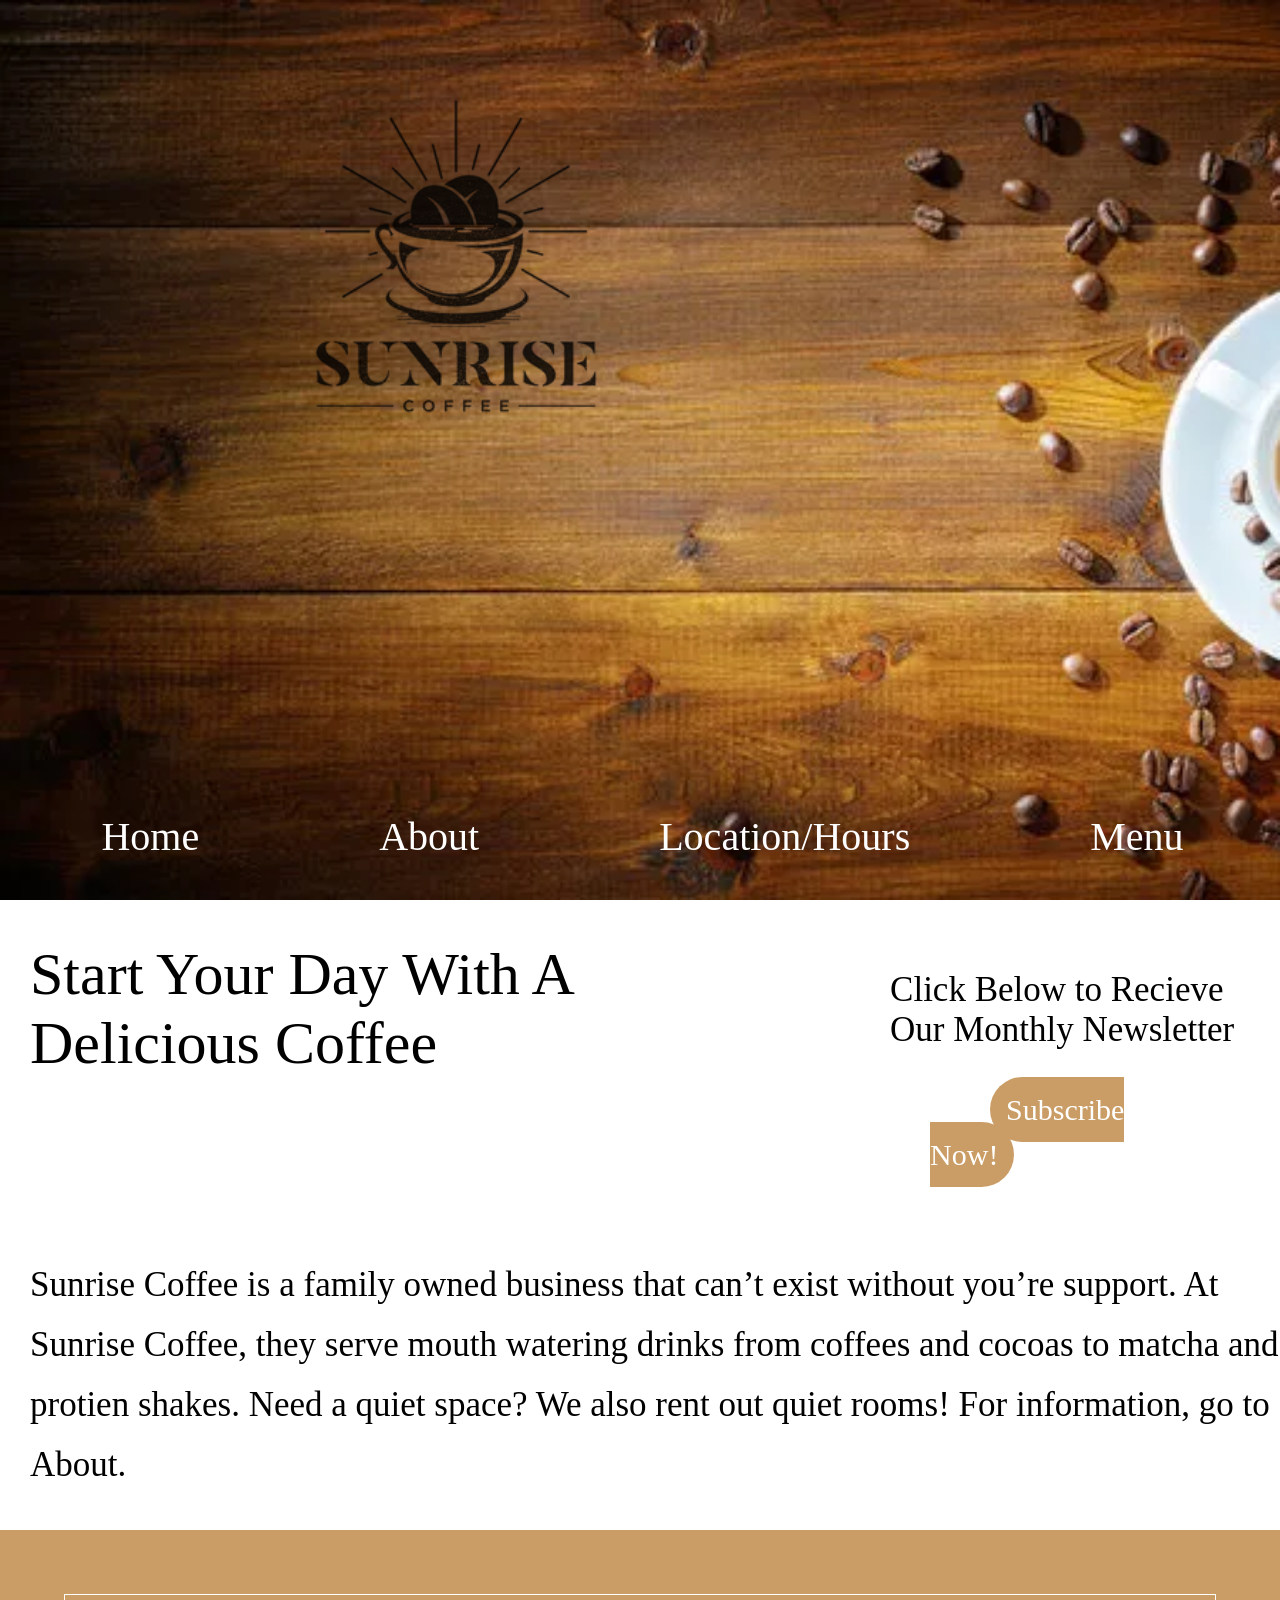
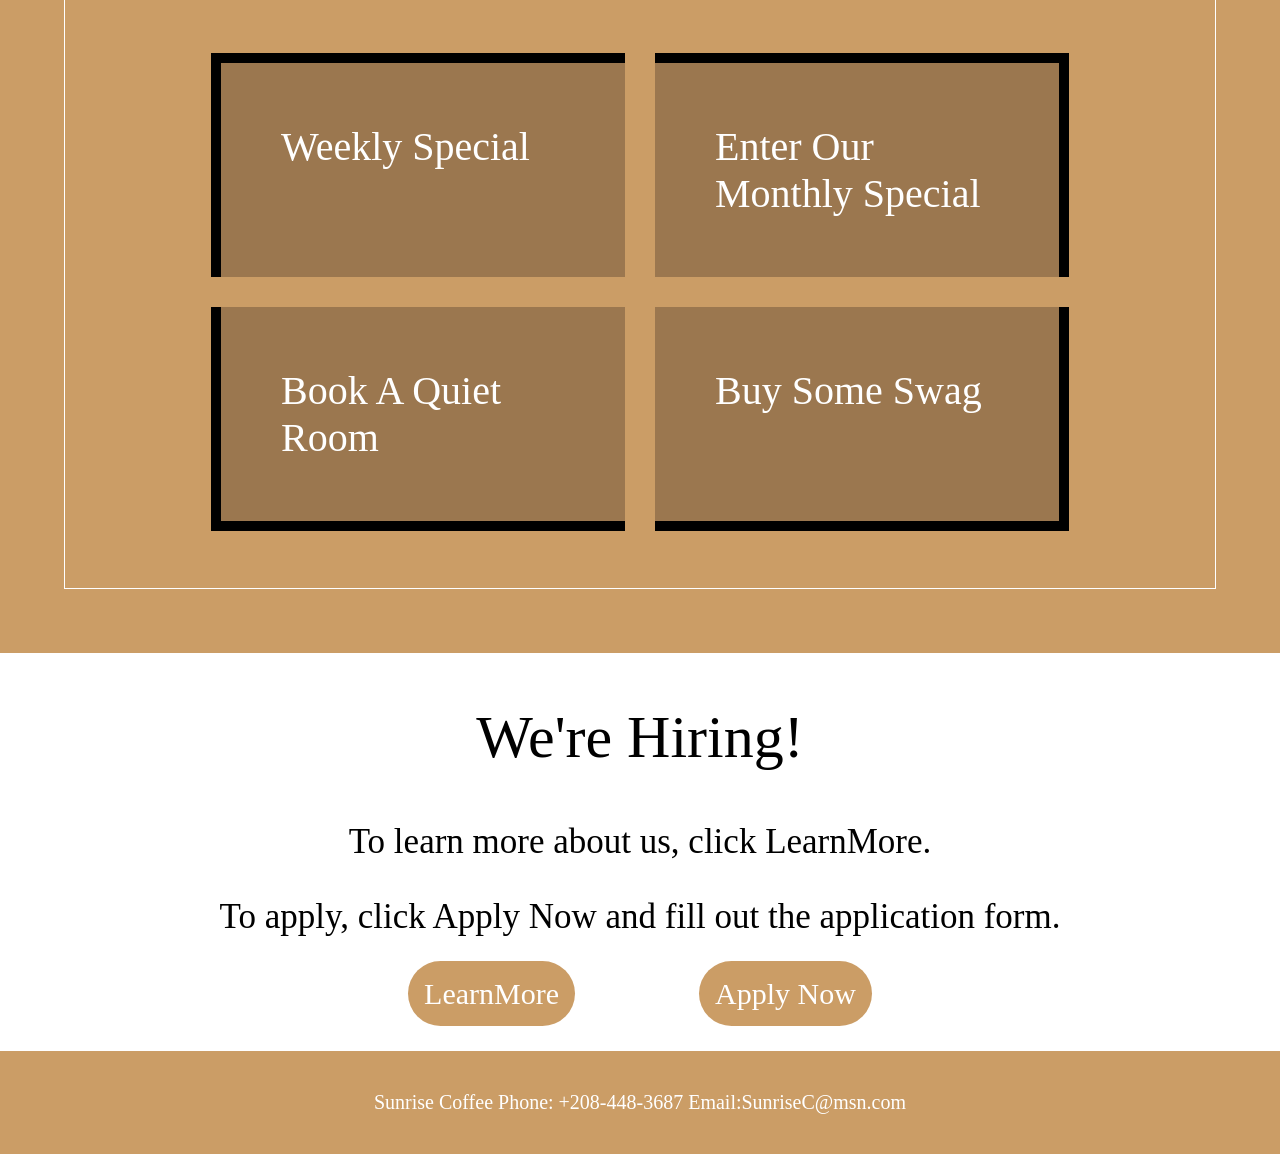
<file: index.html>
<!DOCTYPE html>
<html lang="en">
<head>
    <meta charset="UTF-8">
    <meta name="viewport" content="width=device-width, initial-scale=1.0">
     <link rel="stylesheet" href="/styles.css" />
    <title>Document</title>
</head>
<header class="header">
   <img src="/images/sunrise_coffee.webp" alt="Sunrise Coffee Logo" class="logo">
   <div class="navigation">
     <ul >
        <li><a href="#home">Home</a></li>
        <li><a href="#about">About</a></li>
        <li><a href="#location/hours">Location/Hours</a></li>
        <li><a href="#menu">Menu</a></li>
</header>
<body>
    <div class="container">
         <div class="Hero">
            <h1>Start Your Day With A Delicious Coffee</h1></div>
            <div class="Subscribe">
                <p>Click Below to Recieve Our Monthly Newsletter</p>
           
                <div class="buttons">
                    <a href="#subscribe" class="button">Subscribe Now!</a>
                </div> </div>
            </div>
            <div class="about">
                <p>Sunrise Coffee is a family owned business that can’t exist without you’re support. At 
Sunrise Coffee, they serve mouth watering drinks from coffees and cocoas to 
matcha and protien shakes. Need a quiet space? We also rent out quiet rooms! For information, go to About.</p>
</div>
<section class="promotion-section">
    <div class="cards">
    <div class="card">Weekly Special</div>
    <div class="cardSpecial">Enter Our Monthly Special</div>
    <div class="cardRoom">Book A Quiet Room</div>
    <div class="cardSwag">Buy Some Swag</div></div>
</section>
<section class="hiring">
    <h1>
        We're Hiring!
    </h1>
    <p>
        To learn more about us, click LearnMore.
    </p>
    <p>
        To apply, click Apply Now and fill out the application form.
    </p>
    <div class="buttons">
    <a href="#learnmore" class="button">LearnMore</a>
    <a href="#apply" class="button">Apply Now</a>
</div>
</section>
</body>
<footer class="footer">
    Sunrise Coffee Phone: +208-448-3687 Email:SunriseC@msn.com
</footer>
</html>
</file>
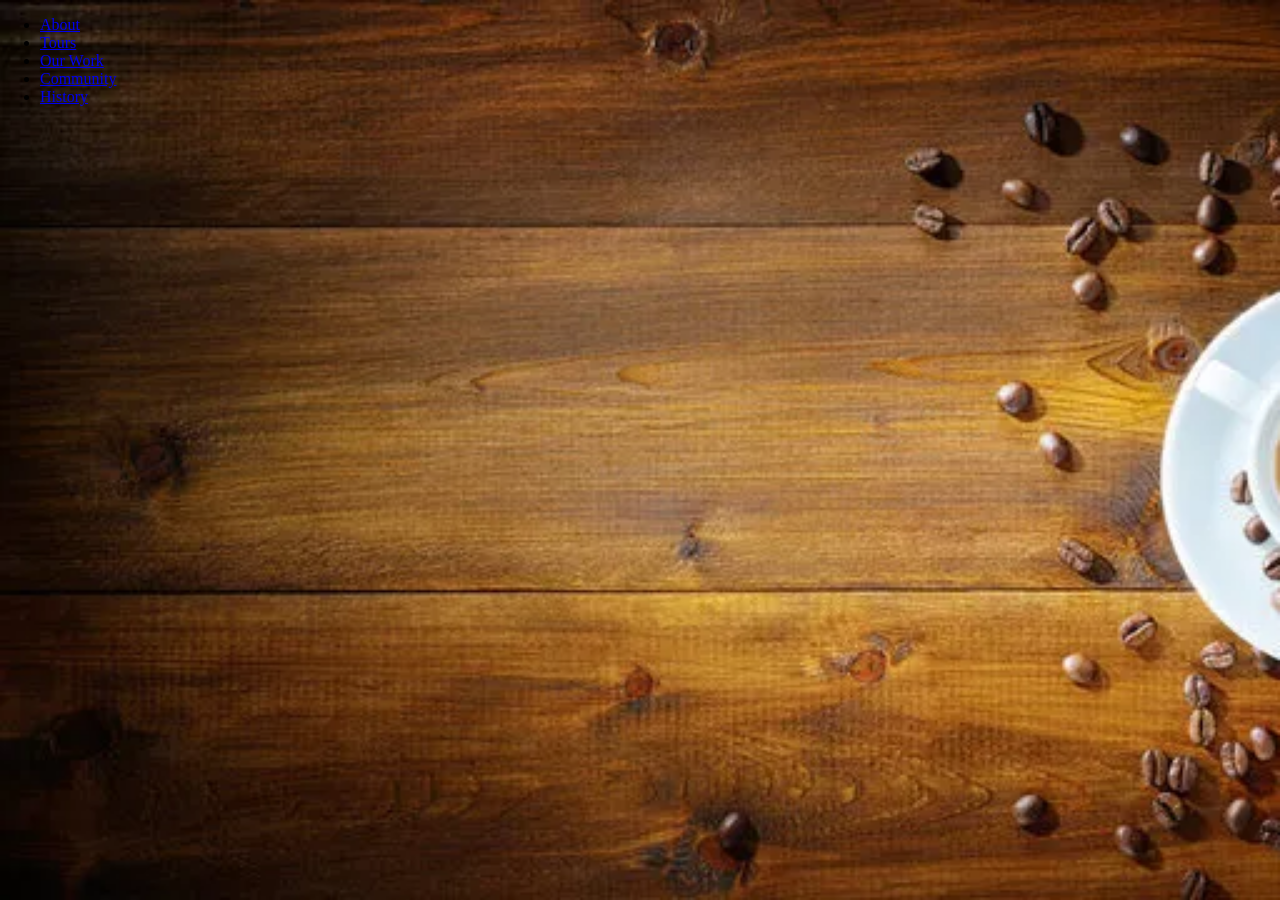
<file: Website/index.html>
<!DOCTYPE html>
<html lang="en">
<head>
    <meta charset="UTF-8">
    <meta name="viewport" content="width=device-width, initial-scale=1.0">
     <link rel="stylesheet" href="/styles.css" />
    <title>Document</title>
</head>
<header class="header">
     <ul calss="Gnav">
        <li><a href="#about">About</a></li><li><a href="#services">Tours</a></li><li><a href="#work">Our Work</a></li><li><a href="#community">Community</a></li><li><a href="#contact">History</a></li>
    </ul>
    

</header>
<body>
    
</body>
</html>
</file>
<file: styles.css>
* {
    box-sizing: border-box;
}
body {
    margin: 0;
}
.header {
background-image: url(/images/image.png);
background-position: 0;
background-repeat: no-repeat;
background-size: cover;
height: 100vh;
width: 100%;
height: 100vh;
display: flex;
justify-content: space-between;
border: 40px;
flex-direction: column;
}

.logo {
    width: 40%;
    height: auto;
    display: block;
    margin-left: 200px;
    mix-blend-mode: multiply;
    
}
.navigation ul{
    display: flex;
    padding-right: 35px;
    justify-content: center;
    list-style: none;
    font-family: Papyrus; 
    font-size: 40px;
}
.navigation ul li a {
    text-decoration: none;
    color: white;
    padding-right: 90px;
    padding-left: 90px;
    margin-bottom: none;
}

p {
    font-size: 35px;
    font-weight: lighter;
    font-family: Goundy Old Style;
    font-weight: lighter;
    }
h1 {
    font-size: 60px;
    font-family: Papyrus;
    font-weight: lighter;
}

.Subscribe {
    font-family: Goudy Old Style;
    font-weight: lighter;
    line-height: 40px;
    margin-top: 35px;
    margin-left: 25%;
}

.button {
   background-color: #cb9d66;
   padding: 16px;
   font-family: Papyrus;
   color: white;
   border-radius: 50px;
   text-decoration: none;
   font-size: 30px;
   margin: 60px;
}
.container {
    padding-left: 30px;
    display: flex;
    flex-direction: row;
}

.about {
    font-weight: lighter;
    font-family: Goudy Old Style; 
    line-height: 60px;
    padding-left: 30px;
}

.promotion-section {
     background-color:#cb9d66;
     padding: 5%;
}
.cards {
    border: 1px solid white;
    padding: 5%;
    font-family: Papyrus;
    font-size: 40px;
    gap: 30px;
    display: flex;
    flex-direction: row;
    justify-content: center;
    flex-wrap: wrap;
}
.card {
    background-color: #9b774f;
    color: white;
    padding: 60px;
    border-left: 10px solid black;
    border-top: 10px solid black;
    width: 40%;
}
.cardSpecial {
     background-color: #9b774f;
    color: white;
    padding: 60px;
    border-right: 10px solid black;
    border-top: 10px solid black;
    width: 40%;
}
.cardRoom {
     background-color: #9b774f;
    color: white;
    padding: 60px;
    border-left: 10px solid black;
    border-bottom: 10px solid black;
    width: 40%;

}
.cardSwag { background-color: #9b774f;
    color: white;
    padding: 60px;
    border-right: 10px solid black;
    border-bottom: 10px solid black;
    width: 40%;
}


.hiring {
    text-align: center;
    font-weight: lighter;
}

.buttons{
    margin: 40px;
}
.footer {
    text-align: center;
    padding: 40px;
    background-color: #cb9d66;
    color: white;
    font-size: 20px;
}
</file>
